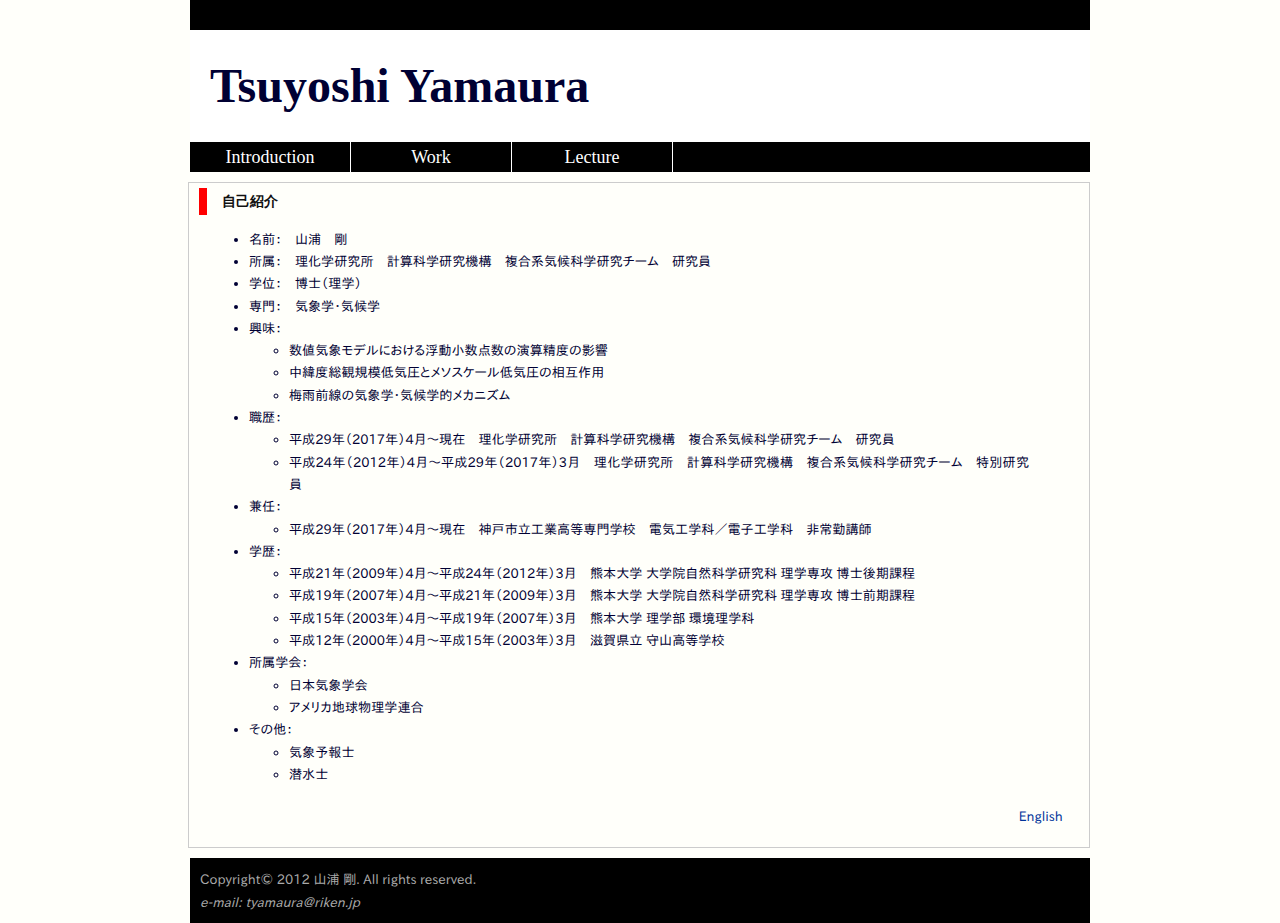
<file: index.html>
<?xml version="1.0" encoding="utf-8" ?>
<?xml-stylesheet type="text/css" media="screen" href="./css/index.css" ?>

<!DOCTYPE html PUBLIC "-//W3C//DTD XHTML 1.1//EN" "http://www.w3.org/TR/xhtml11/DTD/xhtml11.dtd">
<html xmlns="http://www.w3.org/1999/xhtml" xml:lang="ja">
<head>
<meta name="content-language" content="ja" />
<meta name="author" content="山浦 剛" />

<link rev="made" href="mailto:tyamaura&#64;riken.jp" />
<link rel="stylesheet" type="text/css" href="css/index.css" />

<title>Introduction: Tsuyoshi Yamaura</title>
</head>
<body>

<div class="header">
<h1>Tsuyoshi Yamaura</h1>
<ul>
<li><a href="index.html">Introduction</a></li>
<li><a href="work.html">Work</a></li>
<li><a href="numerical_analysis.html">Lecture</a></li>
</ul>
</div>

<div class="main_content">

<h2 id="intro">自己紹介</h2>
<ul>
  <li>名前：　山浦　剛</li>
  <li>所属：　理化学研究所　計算科学研究機構　複合系気候科学研究チーム　研究員</li>
  <li>学位：　博士（理学）</li>
  <li>専門：　気象学・気候学</li>
  <li>興味：<ul>
    <li>数値気象モデルにおける浮動小数点数の演算精度の影響</li>
    <li>中緯度総観規模低気圧とメソスケール低気圧の相互作用</li>
    <li>梅雨前線の気象学・気候学的メカニズム</li>
  </ul></li>
  <li>職歴：<ul>
    <li>平成29年（2017年）4月〜現在　理化学研究所　計算科学研究機構　複合系気候科学研究チーム　研究員</li>
    <li>平成24年（2012年）4月〜平成29年（2017年）3月　理化学研究所　計算科学研究機構　複合系気候科学研究チーム　特別研究員</li>
  </ul></li>
  <li>兼任：<ul>
    <li>平成29年（2017年）4月〜現在　神戸市立工業高等専門学校　電気工学科／電子工学科　非常勤講師</li>
  </ul></li>
  <li>学歴：<ul>
    <li>平成21年（2009年）4月〜平成24年（2012年）3月　熊本大学 大学院自然科学研究科 理学専攻 博士後期課程</li>
    <li>平成19年（2007年）4月〜平成21年（2009年）3月　熊本大学 大学院自然科学研究科 理学専攻 博士前期課程</li>
    <li>平成15年（2003年）4月〜平成19年（2007年）3月　熊本大学 理学部 環境理学科</li>
    <li>平成12年（2000年）4月〜平成15年（2003年）3月　滋賀県立 守山高等学校</li>
  </ul></li>
  <li>所属学会：<ul>
    <li>日本気象学会</li>
    <li>アメリカ地球物理学連合</li>
  </ul></li>
  <li>その他：<ul>
    <li>気象予報士</li>
    <li>潜水士</li>
  </ul></li>
</ul>
<p class="chlang">
<a href="index.en.html">English</a>
</p>
</div>

<div class="footer">
<div class="copyright">Copyright&copy; 2012 山浦 剛. All rights reserved.</div>
<address>e-mail: <a href="mailto:tyamaura&#64;riken.jp">tyamaura&#64;riken.jp</a></address>
</div>
</body>
</html>
</file>
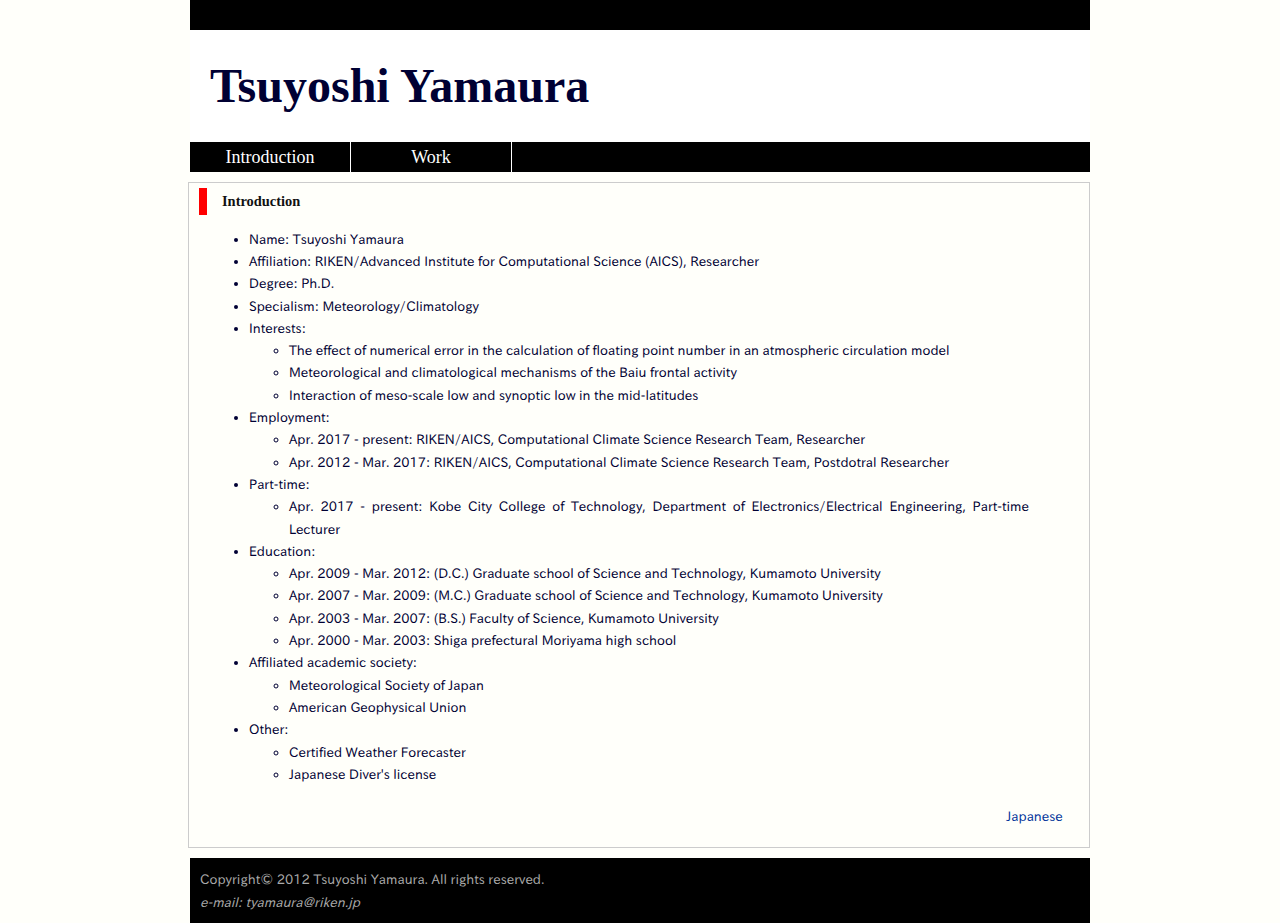
<file: index.en.html>
<?xml version="1.0" encoding="utf-8" ?>
<?xml-stylesheet type="text/css" media="screen" href="./css/index.css" ?>

<!DOCTYPE html PUBLIC "-//W3C//DTD XHTML 1.1//EN" "http://www.w3.org/TR/xhtml11/DTD/xhtml11.dtd">
<html xmlns="http://www.w3.org/1999/xhtml" xml:lang="ja">
<head>
<meta name="content-language" content="ja" />
<meta name="author" content="Tsuyoshi Yamaura" />

<link rev="made" href="mailto:tyamaura&#64;riken.jp" />
<link rel="stylesheet" type="text/css" href="css/index.css" />

<title>Introduction: Tsuyoshi Yamaura</title>
</head>
<body>

<div class="header">
<h1>Tsuyoshi Yamaura</h1>
<ul>
<li><a href="index.html">Introduction</a></li>
<li><a href="work.html">Work</a></li>
</ul>
</div>

<div class="main_content">

<h2 id="intro">Introduction</h2>
<ul>
  <li>Name: Tsuyoshi Yamaura</li>
  <li>Affiliation: RIKEN/Advanced Institute for Computational Science (AICS), Researcher</li>
  <li>Degree: Ph.D.</li>
  <li>Specialism: Meteorology/Climatology</li>
  <li>Interests:<ul>
    <li>The effect of numerical error in the calculation of floating point number in an atmospheric circulation model</li>
    <li>Meteorological and climatological mechanisms of the Baiu frontal activity</li>
    <li>Interaction of meso-scale low and synoptic low in the mid-latitudes</li>
  </ul></li>
  <li>Employment:<ul>
    <li>Apr. 2017 - present: RIKEN/AICS, Computational Climate Science Research Team, Researcher</li>
    <li>Apr. 2012 - Mar. 2017: RIKEN/AICS, Computational Climate Science Research Team, Postdotral Researcher</li>
  </ul></li>
  <li>Part-time:<ul>
    <li>Apr. 2017 - present: Kobe City College of Technology, Department of Electronics/Electrical Engineering, Part-time Lecturer</li>
  </ul></li>
  <li>Education:<ul>
    <li>Apr. 2009 - Mar. 2012: (D.C.) Graduate school of Science and Technology, Kumamoto University</li>
    <li>Apr. 2007 - Mar. 2009: (M.C.) Graduate school of Science and Technology, Kumamoto University</li>
    <li>Apr. 2003 - Mar. 2007: (B.S.) Faculty of Science, Kumamoto University</li>
    <li>Apr. 2000 - Mar. 2003: Shiga prefectural Moriyama high school</li>
  </ul></li>
  <li>Affiliated academic society:<ul>
    <li>Meteorological Society of Japan</li>
    <li>American Geophysical Union</li>
  </ul></li>
  <li>Other:<ul>
    <li>Certified Weather Forecaster</li>
    <li>Japanese Diver's license</li>
  </ul></li>
</ul>
<p class="chlang">
<a href="index.html">Japanese</a>
</p>
</div>

<div class="footer">
<div class="copyright">Copyright&copy; 2012 Tsuyoshi Yamaura. All rights reserved.</div>
<address>e-mail: <a href="mailto:tyamaura&#64;riken.jp">tyamaura&#64;riken.jp</a></address>
</div>
</body>
</html>
</file>
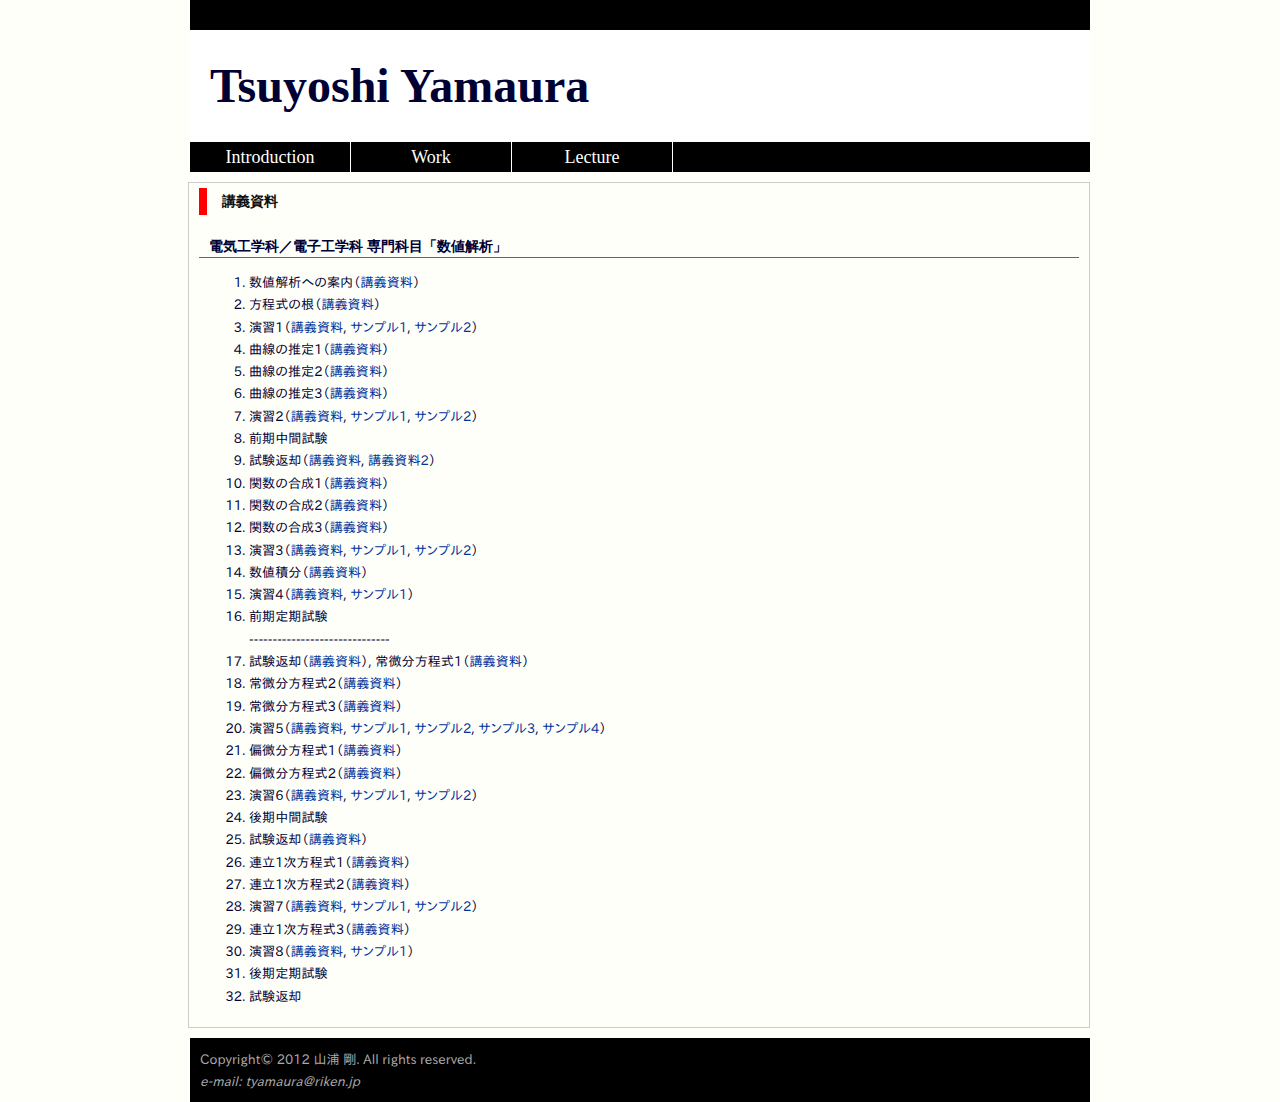
<file: numerical_analysis.html>
<?xml version="1.0" encoding="utf-8" ?>
<?xml-stylesheet type="text/css" media="screen" href="./css/index.css" ?>

<!DOCTYPE html PUBLIC "-//W3C//DTD XHTML 1.1//EN" "http://www.w3.org/TR/xhtml11/DTD/xhtml11.dtd">
<html xmlns="http://www.w3.org/1999/xhtml" xml:lang="ja">
<head>
<meta name="content-language" content="ja" />
<meta name="author" content="山浦 剛" />

<link rev="made" href="mailto:tyamaura&#64;riken.jp" />
<link rel="stylesheet" type="text/css" href="css/index.css" />

<title>Introduction: Tsuyoshi Yamaura</title>
</head>
<body>

<div class="header">
<h1>Tsuyoshi Yamaura</h1>
<ul>
<li><a href="index.html">Introduction</a></li>
<li><a href="work.html">Work</a></li>
<li><a href="numerical_analysis.html">Lecture</a></li>
</ul>
</div>

<div class="main_content">

<h2 id="work">講義資料</h2>
<h3>電気工学科／電子工学科 専門科目「数値解析」</h3>
<ol>
  <li>数値解析への案内（<a href="pdf/numerical_analysis_01.pdf">講義資料</a>）</li>
  <li>方程式の根（<a href="pdf/numerical_analysis_02.pdf">講義資料</a>）</li>
  <li>演習1（<a href="pdf/numerical_analysis_03.pdf">講義資料</a>, <a href="misc/sample01-1_bisection.f90">サンプル1</a>, <a href="misc/sample01-2_newton.f90">サンプル2</a>）</li>
  <li>曲線の推定1（<a href="pdf/numerical_analysis_04.pdf">講義資料</a>）</li>
  <li>曲線の推定2（<a href="pdf/numerical_analysis_05.pdf">講義資料</a>）</li>
  <li>曲線の推定3（<a href="pdf/numerical_analysis_06.pdf">講義資料</a>）</li>
  <li>演習2（<a href="pdf/numerical_analysis_07.pdf">講義資料</a>, <a href="misc/sample02-1_lagrange.f90">サンプル1</a>, <a href="misc/sample02-2_spline.f90">サンプル2</a>）</li>
  <li>前期中間試験</li>
  <li>試験返却（<a href="pdf/numerical_analysis_08.pdf">講義資料</a>, <a href="pdf/numerical_analysis_08a.pdf">講義資料2</a>）</li>
  <li>関数の合成1（<a href="pdf/numerical_analysis_09.pdf">講義資料</a>）</li>
  <li>関数の合成2（<a href="pdf/numerical_analysis_10.pdf">講義資料</a>）</li>
  <li>関数の合成3（<a href="pdf/numerical_analysis_11.pdf">講義資料</a>）</li>
  <li>演習3（<a href="pdf/numerical_analysis_12.pdf">講義資料</a>, <a href="misc/sample03-1_taylor.f90">サンプル1</a>, <a href="misc/sample03-2_dft.f90">サンプル2</a>）</li>
  <li>数値積分（<a href="pdf/numerical_analysis_13.pdf">講義資料</a>）</li>
  <li>演習4（<a href="pdf/numerical_analysis_14.pdf">講義資料</a>, <a href="misc/sample04-1_trapezoidal.f90">サンプル1</a>）</li>
  <li>前期定期試験</li>
  ------------------------------
  <li>試験返却（<a href="pdf/numerical_analysis_15.pdf">講義資料</a>）, 常微分方程式1（<a href="pdf/numerical_analysis_16.pdf">講義資料</a>）</li>
  <li>常微分方程式2（<a href="pdf/numerical_analysis_17.pdf">講義資料</a>）</li>
  <li>常微分方程式3（<a href="pdf/numerical_analysis_18.pdf">講義資料</a>）</li>
  <li>演習5（<a href="pdf/numerical_analysis_19.pdf">講義資料</a>, <a href="misc/sample05-1_euler.f90">サンプル1</a>, <a href="misc/sample05-2_heun.f90">サンプル2</a>, <a href="misc/sample05-3_runge-kutta.f90">サンプル3</a>, <a href="misc/sample05-4_euler.f90">サンプル4</a>）</li>
  <li>偏微分方程式1（<a href="pdf/numerical_analysis_20.pdf">講義資料</a>）</li>
  <li>偏微分方程式2（<a href="pdf/numerical_analysis_21.pdf">講義資料</a>）</li>
  <li>演習6（<a href="pdf/numerical_analysis_22.pdf">講義資料</a>, <a href="misc/sample06-1_advection.f90">サンプル1</a>, <a href="misc/draw_sample06-1.sh">サンプル2</a>）</li>
  <li>後期中間試験</li>
  <li>試験返却（<a href="pdf/numerical_analysis_23.pdf">講義資料</a>）</li>
  <li>連立1次方程式1（<a href="pdf/numerical_analysis_24.pdf">講義資料</a>）</li>
  <li>連立1次方程式2（<a href="pdf/numerical_analysis_25.pdf">講義資料</a>）</li>
  <li>演習7（<a href="pdf/numerical_analysis_26.pdf">講義資料</a>, <a href="misc/sample07-1_Gauss.f90">サンプル1</a>, <a href="misc/sample07-2_LU-decomp.f90">サンプル2</a>）</li>
  <li>連立1次方程式3（<a href="pdf/numerical_analysis_27.pdf">講義資料</a>）</li>
  <li>演習8（<a href="pdf/numerical_analysis_28.pdf">講義資料</a>, <a href="misc/sample08-1_Jacobi.f90">サンプル1</a>）</li>
  <li>後期定期試験</li>
  <li>試験返却</li>
</ol>

</div>

<div class="footer">
<div class="copyright">Copyright&copy; 2012 山浦 剛. All rights reserved.</div>
<address>e-mail: <a href="mailto:tyamaura&#64;riken.jp">tyamaura&#64;riken.jp</a></address>
</div>
</body>
</html>
</file>
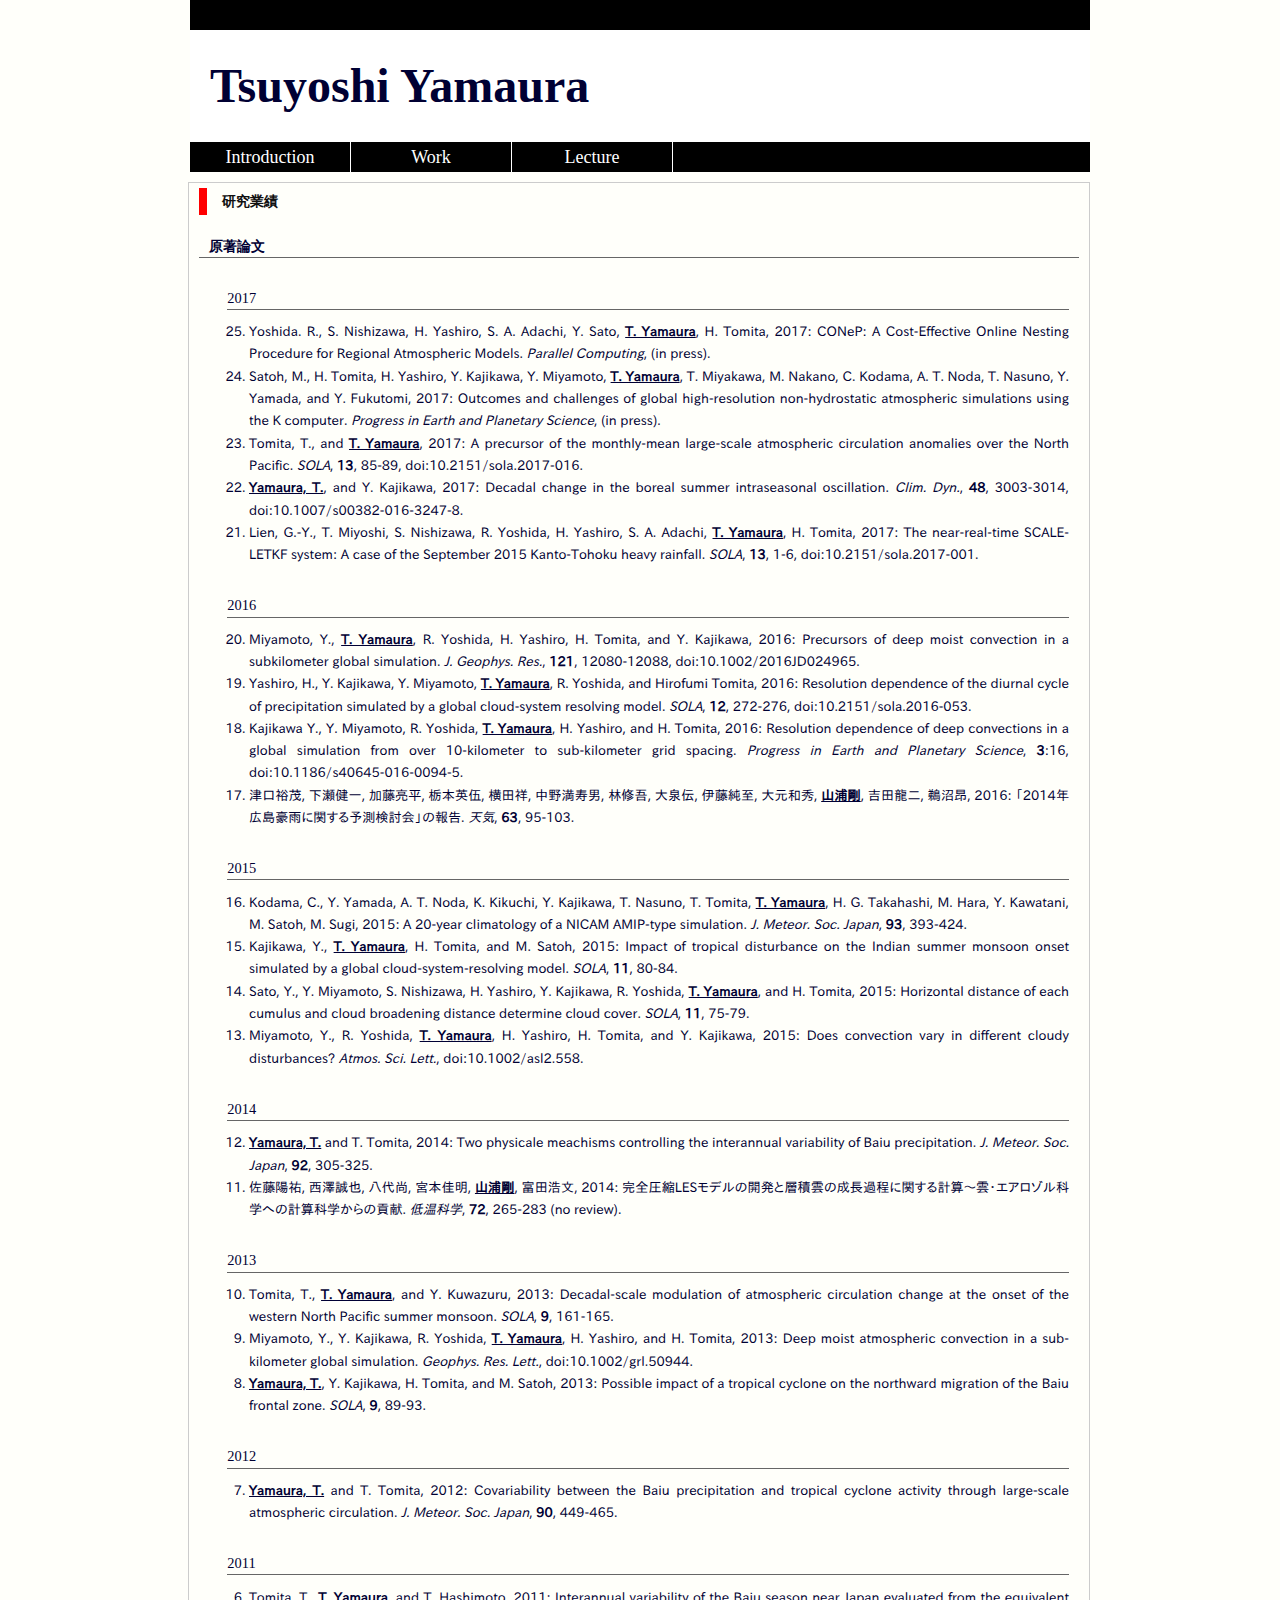
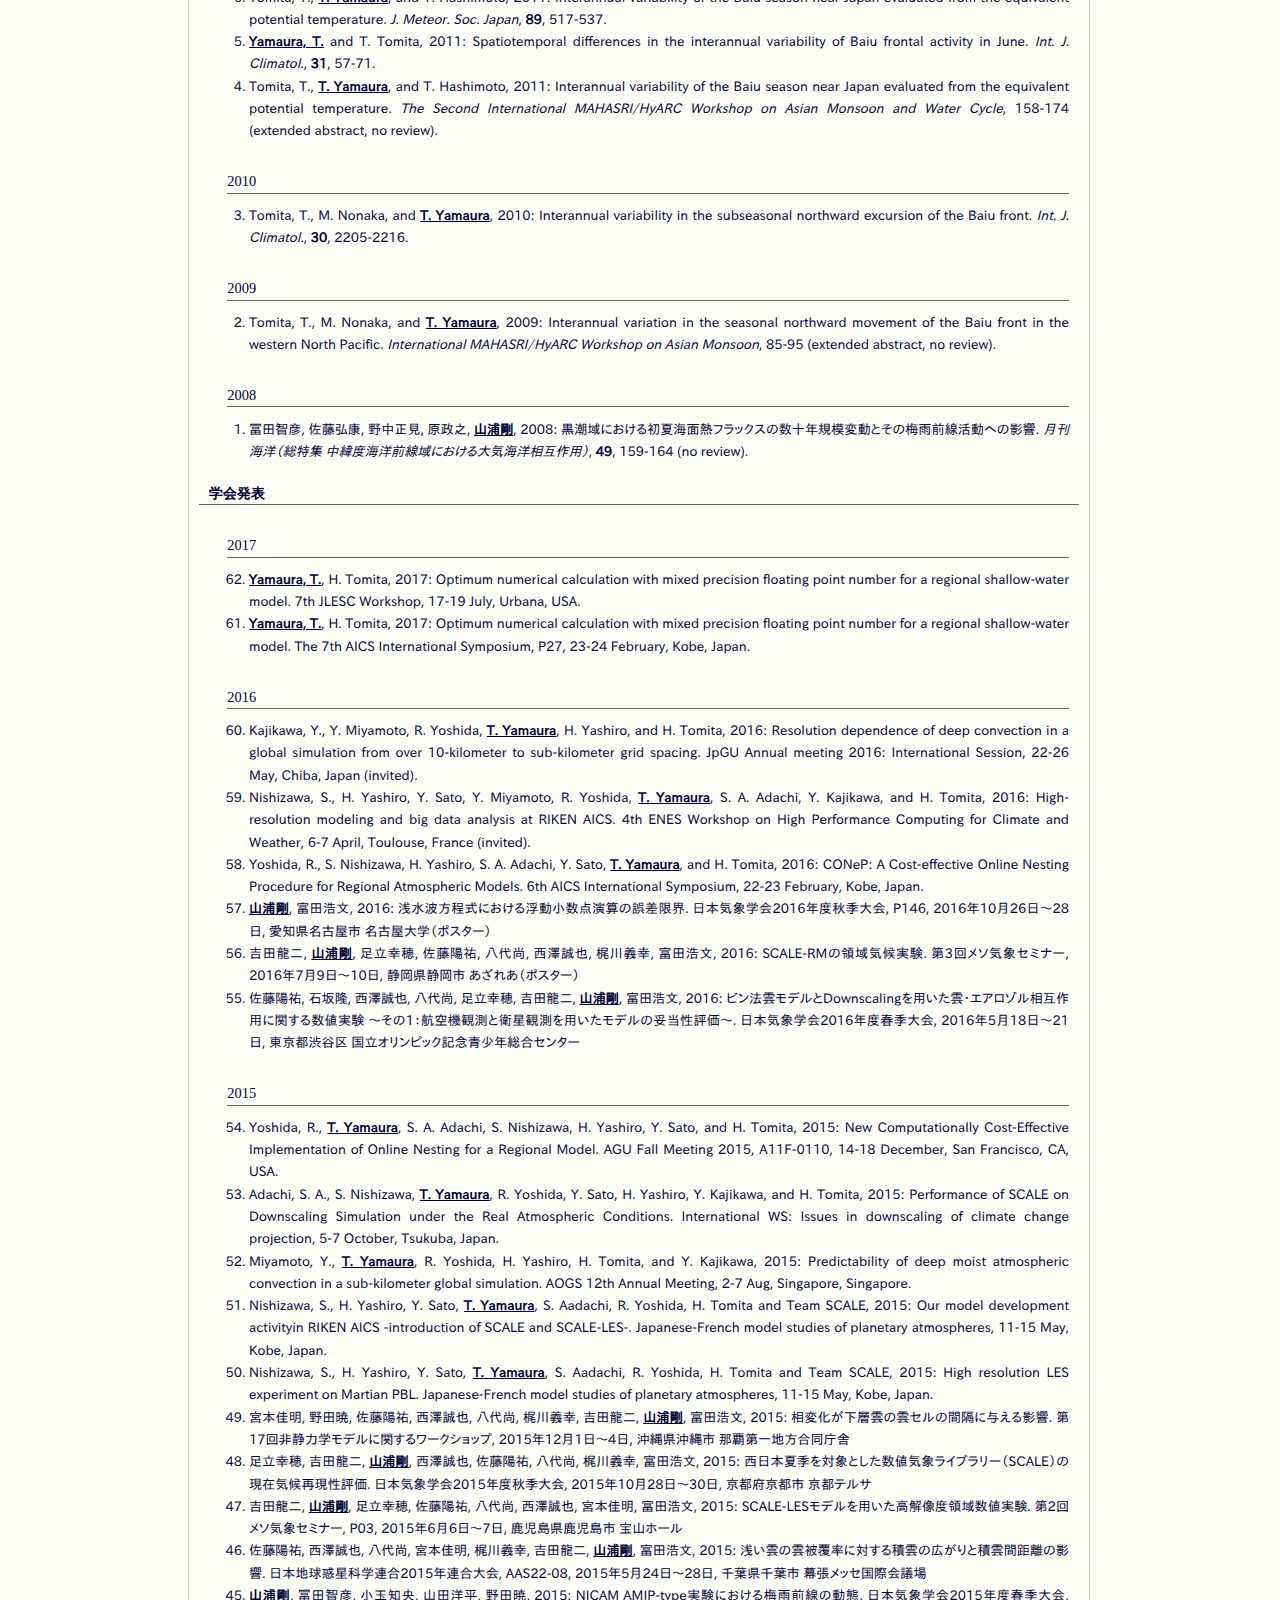
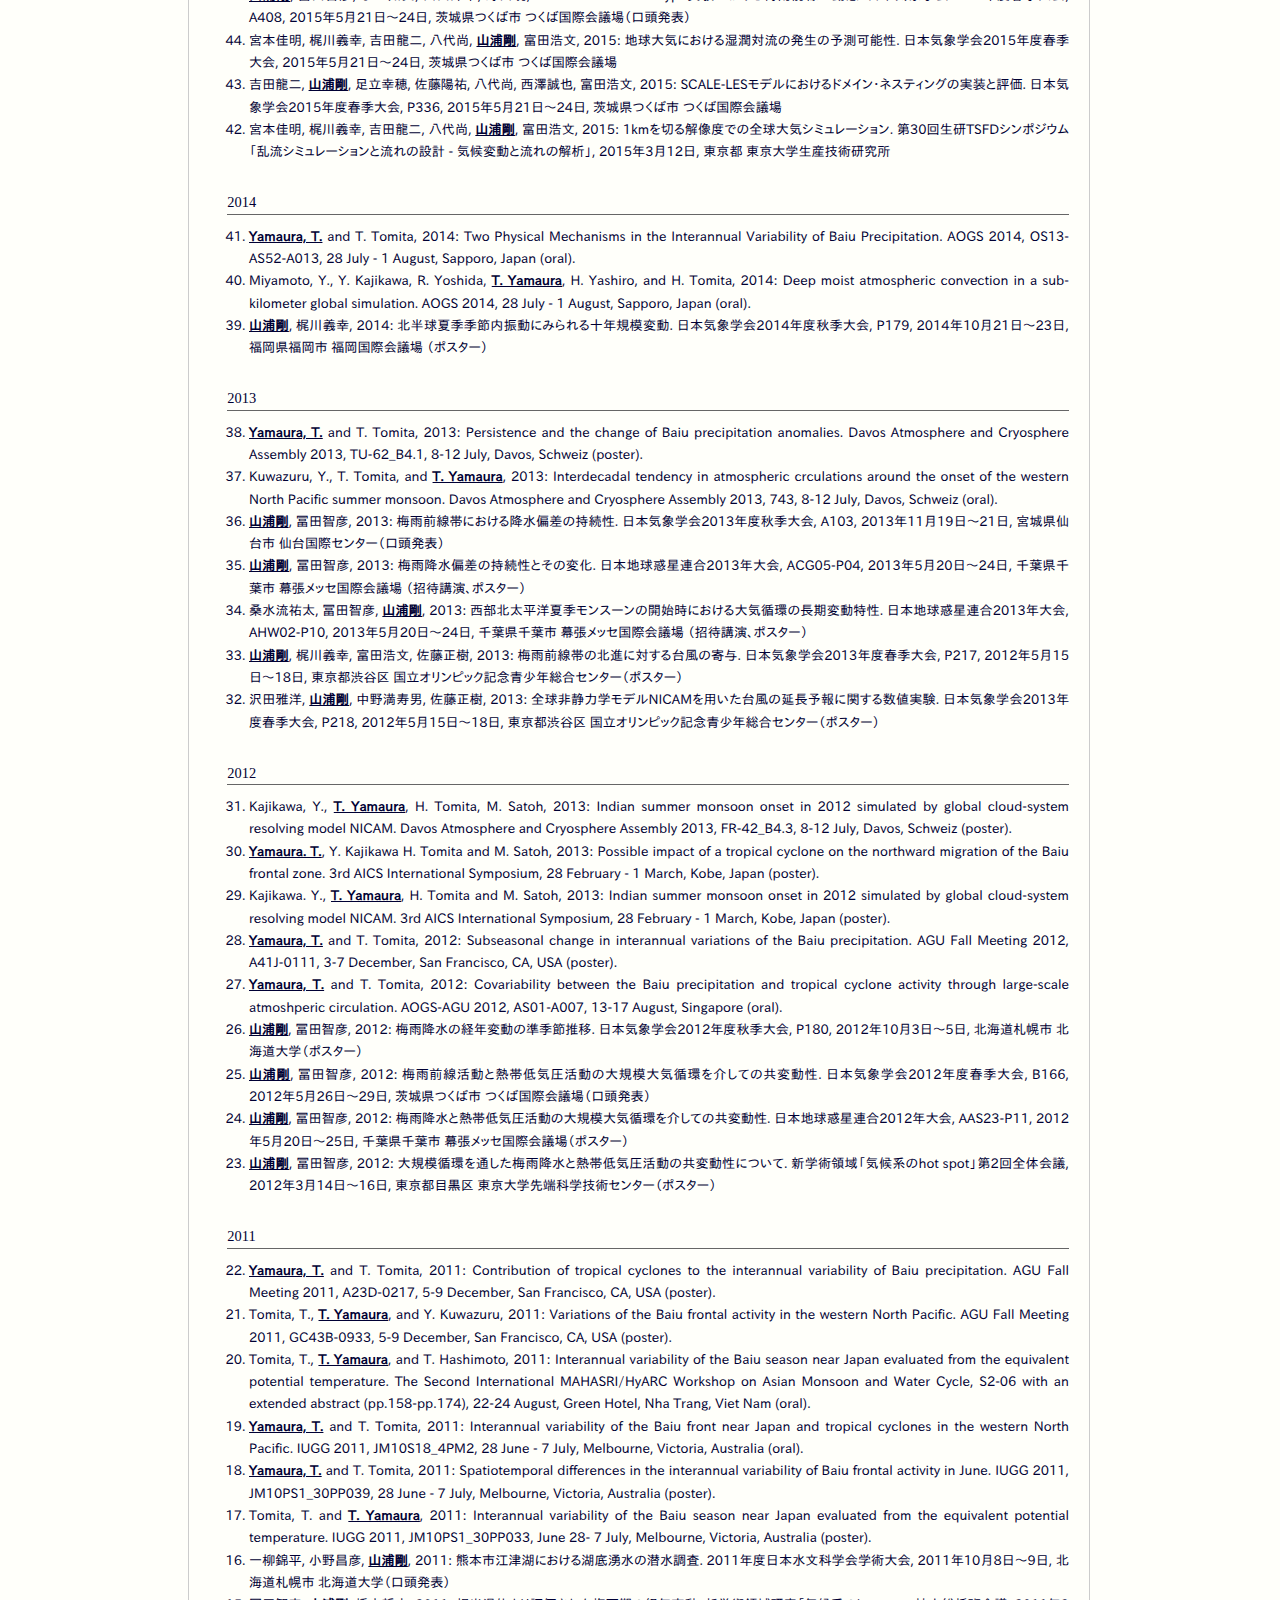
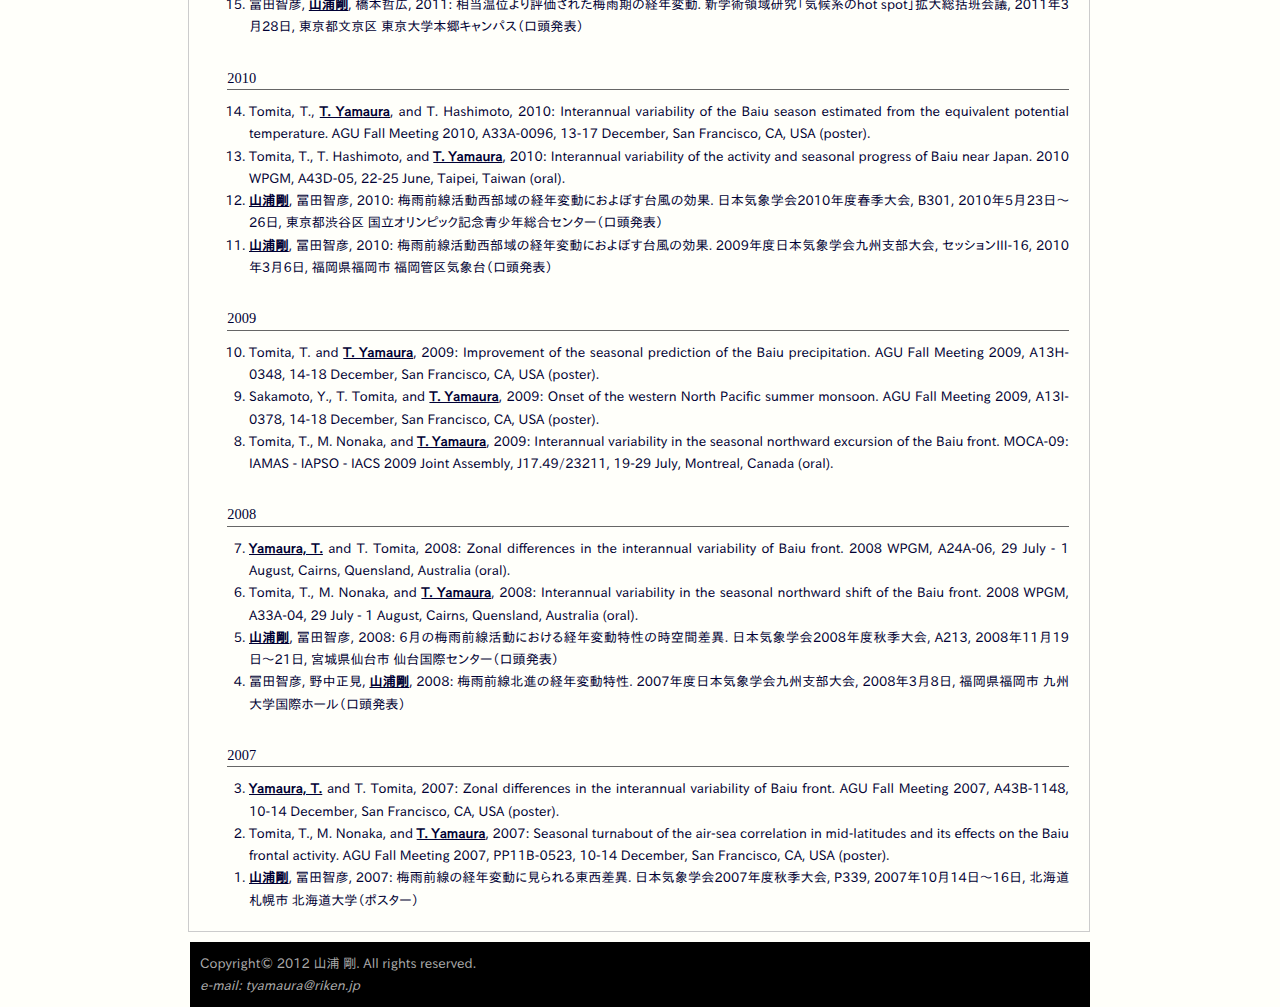
<file: work.html>
<?xml version="1.0" encoding="utf-8" ?>
<?xml-stylesheet type="text/css" media="screen" href="./css/index.css" ?>

<!DOCTYPE html PUBLIC "-//W3C//DTD XHTML 1.1//EN" "http://www.w3.org/TR/xhtml11/DTD/xhtml11.dtd">
<html xmlns="http://www.w3.org/1999/xhtml" xml:lang="ja">
<head>
<meta name="content-language" content="ja" />
<meta name="author" content="山浦 剛" />

<link rev="made" href="mailto:tyamaura&#64;riken.jp" />
<link rel="stylesheet" type="text/css" href="css/index.css" />

<title>Introduction: Tsuyoshi Yamaura</title>
</head>
<body>

<div class="header">
<h1>Tsuyoshi Yamaura</h1>
<ul>
<li><a href="index.html">Introduction</a></li>
<li><a href="work.html">Work</a></li>
<li><a href="numerical_analysis.html">Lecture</a></li>
</ul>
</div>

<div class="main_content">

<h2 id="work">研究業績</h2>
<h3>原著論文</h3>
<ol reversed="reversed">
  <p class="published_year">2017</p>
  <li>Yoshida. R., S. Nishizawa, H. Yashiro, S. A. Adachi, Y. Sato, <span class="author">T. Yamaura</span>, H. Tomita, 2017: CONeP: A Cost-Effective Online Nesting Procedure for Regional Atmospheric Models. <span class="journal">Parallel Computing</span>, (in press).</li>
  <li>Satoh, M., H. Tomita, H. Yashiro, Y. Kajikawa, Y. Miyamoto, <span class="author">T. Yamaura</span>, T. Miyakawa, M. Nakano, C. Kodama, A. T. Noda, T. Nasuno, Y. Yamada, and Y. Fukutomi, 2017: Outcomes and challenges of global high-resolution non-hydrostatic atmospheric simulations using the K computer. <span class="journal">Progress in Earth and Planetary Science</span>, (in press).</li>
  <li>Tomita, T., and <span class="author">T. Yamaura</span>, 2017: A precursor of the monthly-mean large-scale atmospheric circulation anomalies over the North Pacific. <span class="journal">SOLA</span>, <span class="number">13</span>, 85-89, doi:10.2151/sola.2017-016.</li>
  <li><span class="author">Yamaura, T.</span>, and Y. Kajikawa, 2017: Decadal change in the boreal summer intraseasonal oscillation. <span class="journal">Clim. Dyn.</span>, <span class="number">48</span>, 3003-3014, doi:10.1007/s00382-016-3247-8.</li>
  <li>Lien, G.-Y., T. Miyoshi, S. Nishizawa, R. Yoshida, H. Yashiro, S. A. Adachi, <span class="author">T. Yamaura</span>, H. Tomita, 2017: The near-real-time SCALE-LETKF system: A case of the September 2015 Kanto-Tohoku heavy rainfall. <span class="journal">SOLA</span>, <span class="number">13</span>, 1-6, doi:10.2151/sola.2017-001.</li>

  <p class="published_year">2016</p>
  <li>Miyamoto, Y., <span class="author">T. Yamaura</span>, R. Yoshida, H. Yashiro, H. Tomita, and Y. Kajikawa, 2016: Precursors of deep moist convection in a subkilometer global simulation. <span class="journal">J. Geophys. Res.</span>, <span class="number">121</span>, 12080-12088, doi:10.1002/2016JD024965.</li>
  <li>Yashiro, H., Y. Kajikawa, Y. Miyamoto, <span class="author">T. Yamaura</span>, R. Yoshida, and Hirofumi Tomita, 2016: Resolution dependence of the diurnal cycle of precipitation simulated by a global cloud-system resolving model. <span class="journal">SOLA</span>, <span class="number">12</span>, 272-276, doi:10.2151/sola.2016-053.</li>
  <li>Kajikawa Y., Y. Miyamoto, R. Yoshida, <span class="author">T. Yamaura</span>, H. Yashiro, and H. Tomita, 2016: Resolution dependence of deep convections in a global simulation from over 10-kilometer to sub-kilometer grid spacing. <span class="journal">Progress in Earth and Planetary Science</span>, <span class="number">3</span>:16, doi:10.1186/s40645-016-0094-5.</li>
  <li>津口裕茂, 下瀬健一, 加藤亮平, 栃本英伍, 横田祥, 中野満寿男, 林修吾, 大泉伝, 伊藤純至, 大元和秀, <span class="author">山浦剛</span>, 吉田龍二, 鵜沼昂, 2016: 「2014年広島豪雨に関する予測検討会」の報告. <span class="journal">天気</span>, <span class="number">63</span>, 95-103.</li>

  <p class="published_year">2015</p>
  <li>Kodama, C., Y. Yamada, A. T. Noda, K. Kikuchi, Y. Kajikawa, T. Nasuno, T. Tomita, <span class="author">T. Yamaura</span>, H. G. Takahashi, M. Hara, Y. Kawatani, M. Satoh, M. Sugi, 2015: A 20-year climatology of a NICAM AMIP-type simulation. <span class="journal">J. Meteor. Soc. Japan</span>, <span class="number">93</span>, 393-424.</li>
  <li>Kajikawa, Y., <span class="author">T. Yamaura</span>, H. Tomita, and M. Satoh, 2015: Impact of tropical disturbance on the Indian summer monsoon onset simulated by a global cloud-system-resolving model. <span class="journal">SOLA</span>, <span class="number">11</span>, 80-84.</li>
  <li>Sato, Y., Y. Miyamoto, S. Nishizawa, H. Yashiro, Y. Kajikawa, R. Yoshida, <span class="author">T. Yamaura</span>, and H. Tomita, 2015: Horizontal distance of each cumulus and cloud broadening distance determine cloud cover. <span class="journal">SOLA</span>, <span class="number">11</span>, 75-79.</li>
  <li>Miyamoto, Y., R. Yoshida, <span class="author">T. Yamaura</span>, H. Yashiro, H. Tomita, and Y. Kajikawa, 2015: Does convection vary in different cloudy disturbances? <span class="journal">Atmos. Sci. Lett.</span>, doi:10.1002/asl2.558.</li>

  <p class="published_year">2014</p>
  <li><span class="author">Yamaura, T.</span> and T. Tomita, 2014: Two physicale meachisms controlling the interannual variability of Baiu precipitation. <span class="journal">J. Meteor. Soc. Japan</span>, <span class="number">92</span>, 305-325.</li>
  <li>佐藤陽祐, 西澤誠也, 八代尚, 宮本佳明, <span class="author">山浦剛</span>, 富田浩文, 2014: 完全圧縮LESモデルの開発と層積雲の成長過程に関する計算～雲・エアロゾル科学への計算科学からの貢献. <span class="journal">低温科学</span>, <span class="number">72</span>, 265-283 (no review).</li>

  <p class="published_year">2013</p>
  <li>Tomita, T., <span class="author">T. Yamaura</span>, and Y. Kuwazuru, 2013: Decadal-scale modulation of atmospheric circulation change at the onset of the western North Pacific summer monsoon. <span class="journal">SOLA</span>, <span class="number">9</span>, 161-165.</li>
  <li>Miyamoto, Y., Y. Kajikawa, R. Yoshida, <span class="author">T. Yamaura</span>, H. Yashiro, and H. Tomita, 2013: Deep moist atmospheric convection in a sub-kilometer global simulation. <span class="journal">Geophys. Res. Lett.</span>, doi:10.1002/grl.50944.</li>
  <li><span class="author">Yamaura, T.</span>, Y. Kajikawa, H. Tomita, and M. Satoh, 2013: Possible impact of a tropical cyclone on the northward migration of the Baiu frontal zone. <span class="journal">SOLA</span>, <span class="number">9</span>, 89-93.</li>

  <p class="published_year">2012</p>
  <li><span class="author">Yamaura, T.</span> and T. Tomita, 2012: Covariability between the Baiu precipitation and tropical cyclone activity through large-scale atmospheric circulation. <span class="journal">J. Meteor. Soc. Japan</span>, <span class="number">90</span>, 449-465.</li>

  <p class="published_year">2011</p>
  <li>Tomita, T., <span class="author">T. Yamaura</span>, and T. Hashimoto, 2011: Interannual variability of the Baiu season near Japan evaluated from the equivalent potential temperature. <span class="journal">J. Meteor. Soc. Japan</span>, <span class="number">89</span>, 517-537.</li>
  <li><span class="author">Yamaura, T.</span> and T. Tomita, 2011: Spatiotemporal differences in the interannual variability of Baiu frontal activity in June. <span class="journal">Int. J. Climatol.</span>, <span class="number">31</span>, 57-71.</li>
  <li>Tomita, T., <span class="author">T. Yamaura</span>, and T. Hashimoto, 2011: Interannual variability of the Baiu season near Japan evaluated from the equivalent potential temperature. <span class="journal">The Second International MAHASRI/HyARC Workshop on Asian Monsoon and Water Cycle</span>, 158-174 (extended abstract, no review).</li>

  <p class="published_year">2010</p>
  <li>Tomita, T., M. Nonaka, and <span class="author">T. Yamaura</span>, 2010: Interannual variability in the subseasonal northward excursion of the Baiu front. <span class="journal">Int. J. Climatol.</span>, <span class="number">30</span>, 2205-2216.</li>

  <p class="published_year">2009</p>
  <li>Tomita, T., M. Nonaka, and <span class="author">T. Yamaura</span>, 2009: Interannual variation in the seasonal northward movement of the Baiu front in the western North Pacific. <span class="journal">International MAHASRI/HyARC Workshop on Asian Monsoon</span>, 85-95 (extended abstract, no review).</li>

  <p class="published_year">2008</p>
  <li>冨田智彦, 佐藤弘康, 野中正見, 原政之, <span class="author">山浦剛</span>, 2008: 黒潮域における初夏海面熱フラックスの数十年規模変動とその梅雨前線活動への影響. <span class="journal">月刊海洋（総特集 中緯度海洋前線域における大気海洋相互作用）</span>, <span class="number">49</span>, 159-164 (no review).</li>
</ol>

<h3>学会発表</h3>
<ol reversed="reversed">
  <p class="published_year">2017</p>
  <li><span class="author">Yamaura, T.</span>, H. Tomita, 2017: Optimum numerical calculation with mixed precision floating point number for a regional shallow-water model. 7th JLESC Workshop, 17-19 July, Urbana, USA.</li>
  <li><span class="author">Yamaura, T.</span>, H. Tomita, 2017: Optimum numerical calculation with mixed precision floating point number for a regional shallow-water model. The 7th AICS International Symposium, P27, 23-24 February, Kobe, Japan.</li>

  <p class="published_year">2016</p>
  <li>Kajikawa, Y., Y. Miyamoto, R. Yoshida, <span class="author">T. Yamaura</span>, H. Yashiro, and H. Tomita, 2016: Resolution dependence of deep convection in a global simulation from over 10-kilometer to sub-kilometer grid spacing. JpGU Annual meeting 2016: International Session, 22-26 May, Chiba, Japan (invited).</li>
  <li>Nishizawa, S., H. Yashiro, Y. Sato, Y. Miyamoto, R. Yoshida, <span class="author">T. Yamaura</span>, S. A. Adachi, Y. Kajikawa, and H. Tomita, 2016: High-resolution modeling and big data analysis at RIKEN AICS. 4th ENES Workshop on High Performance Computing for Climate and Weather, 6-7 April, Toulouse, France (invited).</li>
  <li>Yoshida, R., S. Nishizawa, H. Yashiro, S. A. Adachi, Y. Sato, <span class="author">T. Yamaura</span>, and H. Tomita, 2016: CONeP: A Cost-effective Online Nesting Procedure for Regional Atmospheric Models. 6th AICS International Symposium, 22-23 February, Kobe, Japan.</li>
  <li><span class="author">山浦剛</span>, 富田浩文, 2016: 浅水波方程式における浮動小数点演算の誤差限界. 日本気象学会2016年度秋季大会, P146, 2016年10月26日〜28日, 愛知県名古屋市 名古屋大学（ポスター）</li>
  <li>吉田龍二, <span class="author">山浦剛</span>, 足立幸穂, 佐藤陽祐, 八代尚, 西澤誠也, 梶川義幸, 富田浩文, 2016: SCALE-RMの領域気候実験. 第3回メソ気象セミナー, 2016年7月9日〜10日, 静岡県静岡市 あざれあ（ポスター）</li>
  <li>佐藤陽祐, 石坂隆, 西澤誠也, 八代尚, 足立幸穂, 吉田龍二, <span class="author">山浦剛</span>, 富田浩文, 2016: ビン法雲モデルとDownscalingを用いた雲・エアロゾル相互作用に関する数値実験 〜その1：航空機観測と衛星観測を用いたモデルの妥当性評価〜. 日本気象学会2016年度春季大会, 2016年5月18日〜21日, 東京都渋谷区 国立オリンピック記念青少年総合センター</li>

  <p class="published_year">2015</p>
  <li>Yoshida, R., <span class="author">T. Yamaura</span>, S. A. Adachi, S. Nishizawa, H. Yashiro, Y. Sato, and H. Tomita, 2015: New Computationally Cost-Effective Implementation of Online Nesting for a Regional Model. AGU Fall Meeting 2015, A11F-0110, 14-18 December, San Francisco, CA, USA.</li>
  <li>Adachi, S. A., S. Nishizawa, <span class="author">T. Yamaura</span>, R. Yoshida, Y. Sato, H. Yashiro, Y. Kajikawa, and H. Tomita, 2015: Performance of SCALE on Downscaling Simulation under the Real Atmospheric Conditions. International WS: Issues in downscaling of climate change projection, 5-7 October, Tsukuba, Japan.</li>
  <li>Miyamoto, Y., <span class="author">T. Yamaura</span>, R. Yoshida, H. Yashiro, H. Tomita, and Y. Kajikawa, 2015: Predictability of deep moist atmospheric convection in a sub-kilometer global simulation. AOGS 12th Annual Meeting, 2-7 Aug, Singapore, Singapore.</li>
  <li>Nishizawa, S., H. Yashiro, Y. Sato, <span class="author">T. Yamaura</span>, S. Aadachi, R. Yoshida, H. Tomita and Team SCALE, 2015: Our model development activityin RIKEN AICS -introduction of SCALE and SCALE-LES-. Japanese-French model studies of planetary atmospheres, 11-15 May, Kobe, Japan.</li>
  <li>Nishizawa, S., H. Yashiro, Y. Sato, <span class="author">T. Yamaura</span>, S. Aadachi, R. Yoshida, H. Tomita and Team SCALE, 2015: High resolution LES experiment on Martian PBL. Japanese-French model studies of planetary atmospheres, 11-15 May, Kobe, Japan.</li>
  <li>宮本佳明, 野田暁, 佐藤陽祐, 西澤誠也, 八代尚, 梶川義幸, 吉田龍二, <span class="author">山浦剛</span>, 富田浩文, 2015: 相変化が下層雲の雲セルの間隔に与える影響. 第17回非静力学モデルに関するワークショップ, 2015年12月1日〜4日, 沖縄県沖縄市 那覇第一地方合同庁舎</li>
  <li>足立幸穂, 吉田龍二, <span class="author">山浦剛</span>, 西澤誠也, 佐藤陽祐, 八代尚, 梶川義幸, 富田浩文, 2015: 西日本夏季を対象とした数値気象ライブラリー（SCALE）の現在気候再現性評価. 日本気象学会2015年度秋季大会, 2015年10月28日〜30日, 京都府京都市 京都テルサ</li>
  <li>吉田龍二, <span class="author">山浦剛</span>, 足立幸穂, 佐藤陽祐, 八代尚, 西澤誠也, 宮本佳明, 富田浩文, 2015: SCALE-LESモデルを用いた高解像度領域数値実験. 第2回メソ気象セミナー, P03, 2015年6月6日〜7日, 鹿児島県鹿児島市 宝山ホール</li>
  <li>佐藤陽祐, 西澤誠也, 八代尚, 宮本佳明, 梶川義幸, 吉田龍二, <span class="author">山浦剛</span>, 富田浩文, 2015: 浅い雲の雲被覆率に対する積雲の広がりと積雲間距離の影響. 日本地球惑星科学連合2015年連合大会, AAS22-08, 2015年5月24日〜28日, 千葉県千葉市 幕張メッセ国際会議場</li>
  <li><span class="author">山浦剛</span>, 冨田智彦, 小玉知央, 山田洋平, 野田暁, 2015: NICAM AMIP-type実験における梅雨前線の動態. 日本気象学会2015年度春季大会, A408, 2015年5月21日〜24日, 茨城県つくば市 つくば国際会議場（口頭発表）</li>
  <li>宮本佳明, 梶川義幸, 吉田龍二, 八代尚, <span class="author">山浦剛</span>, 富田浩文, 2015: 地球大気における湿潤対流の発生の予測可能性. 日本気象学会2015年度春季大会, 2015年5月21日〜24日, 茨城県つくば市 つくば国際会議場</li>
  <li>吉田龍二, <span class="author">山浦剛</span>, 足立幸穂, 佐藤陽祐, 八代尚, 西澤誠也, 富田浩文, 2015: SCALE-LESモデルにおけるドメイン・ネスティングの実装と評価. 日本気象学会2015年度春季大会, P336, 2015年5月21日〜24日, 茨城県つくば市 つくば国際会議場</li>
  <li>宮本佳明, 梶川義幸, 吉田龍二, 八代尚, <span class="author">山浦剛</span>, 富田浩文, 2015: 1kmを切る解像度での全球大気シミュレーション. 第30回生研TSFDシンポジウム「乱流シミュレーションと流れの設計 - 気候変動と流れの解析」, 2015年3月12日, 東京都 東京大学生産技術研究所</li>

  <p class="published_year">2014</p>
  <li><span class="author">Yamaura, T.</span> and T. Tomita, 2014: Two Physical Mechanisms in the Interannual Variability of Baiu Precipitation. AOGS 2014, OS13-AS52-A013, 28 July - 1 August, Sapporo, Japan (oral).</li>
  <li>Miyamoto, Y., Y. Kajikawa, R. Yoshida, <span class="author">T. Yamaura</span>, H. Yashiro, and H. Tomita, 2014: Deep moist atmospheric convection in a sub-kilometer global simulation. AOGS 2014, 28 July - 1 August, Sapporo, Japan (oral).</li>
  <li><span class="author">山浦剛</span>, 梶川義幸, 2014: 北半球夏季季節内振動にみられる十年規模変動. 日本気象学会2014年度秋季大会, P179, 2014年10月21日〜23日, 福岡県福岡市 福岡国際会議場 （ポスター）</li>

  <p class="published_year">2013</p>
  <li><span class="author">Yamaura, T.</span> and T. Tomita, 2013: Persistence and the change of Baiu precipitation anomalies. Davos Atmosphere and Cryosphere Assembly 2013, TU-62_B4.1, 8-12 July, Davos, Schweiz (poster).</li>
  <li>Kuwazuru, Y., T. Tomita, and <span class="author">T. Yamaura</span>, 2013: Interdecadal tendency in atmospheric crculations around the onset of the western North Pacific summer monsoon. Davos Atmosphere and Cryosphere Assembly 2013, 743, 8-12 July, Davos, Schweiz (oral).</li>
  <li><span class="author">山浦剛</span>, 冨田智彦, 2013: 梅雨前線帯における降水偏差の持続性. 日本気象学会2013年度秋季大会, A103, 2013年11月19日〜21日, 宮城県仙台市 仙台国際センター（口頭発表）</li>
  <li><span class="author">山浦剛</span>, 冨田智彦, 2013: 梅雨降水偏差の持続性とその変化. 日本地球惑星連合2013年大会, ACG05-P04, 2013年5月20日〜24日, 千葉県千葉市 幕張メッセ国際会議場 （招待講演、ポスター）</li>
  <li>桑水流祐太, 冨田智彦, <span class="author">山浦剛</span>, 2013: 西部北太平洋夏季モンスーンの開始時における大気循環の長期変動特性. 日本地球惑星連合2013年大会, AHW02-P10, 2013年5月20日〜24日, 千葉県千葉市 幕張メッセ国際会議場 （招待講演、ポスター）</li>
  <li><span class="author">山浦剛</span>, 梶川義幸, 富田浩文, 佐藤正樹, 2013: 梅雨前線帯の北進に対する台風の寄与. 日本気象学会2013年度春季大会, P217, 2012年5月15日〜18日, 東京都渋谷区 国立オリンピック記念青少年総合センター（ポスター）</li>
  <li>沢田雅洋, <span class="author">山浦剛</span>, 中野満寿男, 佐藤正樹, 2013: 全球非静力学モデルNICAMを用いた台風の延長予報に関する数値実験. 日本気象学会2013年度春季大会, P218, 2012年5月15日〜18日, 東京都渋谷区 国立オリンピック記念青少年総合センター（ポスター）</li>

  <p class="published_year">2012</p>
  <li>Kajikawa, Y., <span class="author">T. Yamaura</span>, H. Tomita, M. Satoh, 2013: Indian summer monsoon onset in 2012 simulated by global cloud-system resolving model NICAM. Davos Atmosphere and Cryosphere Assembly 2013, FR-42_B4.3, 8-12 July, Davos, Schweiz (poster).</li>
  <li><span class="author">Yamaura. T.</span>, Y. Kajikawa H. Tomita and M. Satoh, 2013: Possible impact of a tropical cyclone on the northward migration of the Baiu frontal zone. 3rd AICS International Symposium, 28 February - 1 March, Kobe, Japan (poster). </li>
  <li>Kajikawa. Y., <span class="author">T. Yamaura</span>, H. Tomita and M. Satoh, 2013: Indian summer monsoon onset in 2012 simulated by global cloud-system resolving model NICAM. 3rd AICS International Symposium, 28 February - 1 March, Kobe, Japan (poster).</li>
  <li><span class="author">Yamaura, T.</span> and T. Tomita, 2012: Subseasonal change in interannual variations of the Baiu precipitation. AGU Fall Meeting 2012, A41J-0111, 3-7 December, San Francisco, CA, USA (poster).</li>
  <li><span class="author">Yamaura, T.</span> and T. Tomita, 2012: Covariability between the Baiu precipitation and tropical cyclone activity through large-scale atmoshperic circulation. AOGS-AGU 2012, AS01-A007, 13-17 August, Singapore (oral).</li>
  <li><span class="author">山浦剛</span>, 冨田智彦, 2012: 梅雨降水の経年変動の準季節推移. 日本気象学会2012年度秋季大会, P180, 2012年10月3日〜5日, 北海道札幌市 北海道大学（ポスター）</li>
  <li><span class="author">山浦剛</span>, 冨田智彦, 2012: 梅雨前線活動と熱帯低気圧活動の大規模大気循環を介しての共変動性. 日本気象学会2012年度春季大会, B166, 2012年5月26日〜29日, 茨城県つくば市 つくば国際会議場（口頭発表）</li>
  <li><span class="author">山浦剛</span>, 冨田智彦, 2012: 梅雨降水と熱帯低気圧活動の大規模大気循環を介しての共変動性. 日本地球惑星連合2012年大会, AAS23-P11, 2012年5月20日〜25日, 千葉県千葉市 幕張メッセ国際会議場（ポスター）</li>
  <li><span class="author">山浦剛</span>, 冨田智彦, 2012: 大規模循環を通した梅雨降水と熱帯低気圧活動の共変動性について. 新学術領域「気候系のhot spot」第2回全体会議, 2012年3月14日〜16日, 東京都目黒区 東京大学先端科学技術センター（ポスター）</li>

  <p class="published_year">2011</p>
  <li><span class="author">Yamaura, T.</span> and T. Tomita, 2011: Contribution of tropical cyclones to the interannual variability of Baiu precipitation. AGU Fall Meeting 2011, A23D-0217, 5-9 December, San Francisco, CA, USA (poster).</li>
  <li>Tomita, T., <span class="author">T. Yamaura</span>, and Y. Kuwazuru, 2011: Variations of the Baiu frontal activity in the western North Pacific. AGU Fall Meeting 2011, GC43B-0933, 5-9 December, San Francisco, CA, USA (poster).</li>
  <li>Tomita, T., <span class="author">T. Yamaura</span>, and T. Hashimoto, 2011: Interannual variability of the Baiu season near Japan evaluated from the equivalent potential temperature. The Second International MAHASRI/HyARC Workshop on Asian Monsoon and Water Cycle, S2-06 with an extended abstract (pp.158-pp.174), 22-24 August, Green Hotel, Nha Trang, Viet Nam (oral).</li>
  <li><span class="author">Yamaura, T.</span> and T. Tomita, 2011: Interannual variability of the Baiu front near Japan and tropical cyclones in the western North Pacific. IUGG 2011, JM10S18_4PM2, 28 June - 7 July, Melbourne, Victoria, Australia (oral).</li>
  <li><span class="author">Yamaura, T.</span> and T. Tomita, 2011: Spatiotemporal differences in the interannual variability of Baiu frontal activity in June. IUGG 2011, JM10PS1_30PP039, 28 June - 7 July, Melbourne, Victoria, Australia (poster).</li>
  <li>Tomita, T. and <span class="author">T. Yamaura</span>, 2011: Interannual variability of the Baiu season near Japan evaluated from the equivalent potential temperature. IUGG 2011, JM10PS1_30PP033, June 28- 7 July, Melbourne, Victoria, Australia (poster).</li>
  <li>一柳錦平, 小野昌彦, <span class="author">山浦剛</span>, 2011: 熊本市江津湖における湖底湧水の潜水調査. 2011年度日本水文科学会学術大会, 2011年10月8日〜9日, 北海道札幌市 北海道大学（口頭発表）</li>
  <li>冨田智彦, <span class="author">山浦剛</span>, 橋本哲広, 2011: 相当温位より評価された梅雨期の経年変動. 新学術領域研究「気候系のhot spot」拡大総括班会議, 2011年3月28日, 東京都文京区 東京大学本郷キャンパス（口頭発表）</li>

  <p class="published_year">2010</p>
  <li>Tomita, T., <span class="author">T. Yamaura</span>, and T. Hashimoto, 2010: Interannual variability of the Baiu season estimated from the equivalent potential temperature. AGU Fall Meeting 2010, A33A-0096, 13-17 December, San Francisco, CA, USA (poster).</li>
  <li>Tomita, T., T. Hashimoto, and <span class="author">T. Yamaura</span>, 2010: Interannual variability of the activity and seasonal progress of Baiu near Japan. 2010 WPGM, A43D-05, 22-25 June, Taipei, Taiwan (oral).</li>
  <li><span class="author">山浦剛</span>, 冨田智彦, 2010: 梅雨前線活動西部域の経年変動におよぼす台風の効果. 日本気象学会2010年度春季大会, B301, 2010年5月23日〜26日, 東京都渋谷区 国立オリンピック記念青少年総合センター（口頭発表）</li>
  <li><span class="author">山浦剛</span>, 冨田智彦, 2010: 梅雨前線活動西部域の経年変動におよぼす台風の効果. 2009年度日本気象学会九州支部大会, セッションIII-16, 2010年3月6日, 福岡県福岡市 福岡管区気象台（口頭発表）</li>

  <p class="published_year">2009</p>
  <li>Tomita, T. and <span class="author">T. Yamaura</span>, 2009: Improvement of the seasonal prediction of the Baiu precipitation. AGU Fall Meeting 2009, A13H-0348, 14-18 December, San Francisco, CA, USA (poster).</li>
  <li>Sakamoto, Y., T. Tomita, and <span class="author">T. Yamaura</span>, 2009: Onset of the western North Pacific summer monsoon. AGU Fall Meeting 2009, A13I-0378, 14-18 December, San Francisco, CA, USA (poster).</li>
  <li>Tomita, T., M. Nonaka, and <span class="author">T. Yamaura</span>, 2009: Interannual variability in the seasonal northward excursion of the Baiu front. MOCA-09: IAMAS - IAPSO - IACS 2009 Joint Assembly, J17.49/23211, 19-29 July, Montreal, Canada (oral).</li>

  <p class="published_year">2008</p>
  <li><span class="author">Yamaura, T.</span> and T. Tomita, 2008: Zonal differences in the interannual variability of Baiu front. 2008 WPGM, A24A-06,  29 July - 1 August, Cairns, Quensland, Australia (oral).</li>
  <li>Tomita, T., M. Nonaka, and <span class="author">T. Yamaura</span>, 2008: Interannual variability in the seasonal northward shift of the Baiu front. 2008 WPGM, A33A-04, 29 July - 1 August, Cairns, Quensland, Australia (oral).</li>
  <li><span class="author">山浦剛</span>, 冨田智彦, 2008: 6月の梅雨前線活動における経年変動特性の時空間差異. 日本気象学会2008年度秋季大会, A213, 2008年11月19日〜21日, 宮城県仙台市 仙台国際センター（口頭発表）</li>
  <li>冨田智彦, 野中正見, <span class="author">山浦剛</span>, 2008: 梅雨前線北進の経年変動特性. 2007年度日本気象学会九州支部大会, 2008年3月8日, 福岡県福岡市 九州大学国際ホール（口頭発表）</li>

  <p class="published_year">2007</p>
  <li><span class="author">Yamaura, T.</span> and T. Tomita, 2007: Zonal differences in the interannual variability of Baiu front. AGU Fall Meeting 2007, A43B-1148, 10-14 December, San Francisco, CA, USA (poster).</li>
  <li>Tomita, T., M. Nonaka, and <span class="author">T. Yamaura</span>, 2007: Seasonal turnabout of the air-sea correlation in mid-latitudes and its effects on the Baiu frontal activity. AGU Fall Meeting 2007, PP11B-0523, 10-14 December, San Francisco, CA, USA (poster).</li>
  <li><span class="author">山浦剛</span>, 冨田智彦, 2007: 梅雨前線の経年変動に見られる東西差異. 日本気象学会2007年度秋季大会, P339, 2007年10月14日〜16日, 北海道札幌市 北海道大学（ポスター）</li>
</ol>

</div>

<div class="footer">
<div class="copyright">Copyright&copy; 2012 山浦 剛. All rights reserved.</div>
<address>e-mail: <a href="mailto:tyamaura&#64;riken.jp">tyamaura&#64;riken.jp</a></address>
</div>
</body>
</html>
</file>
<file: css/index.css>
@charset "utf-8";

@import url("base.css");
@import url("header.css");
@import url("footer.css");
@import url("main.css");
@import url("sub.css");

.author {
  text-decoration: underline;
  font-weight: bold;
}

.journal {
  font-style: italic;
}

.number {
  font-weight: bold;
}

.chlang {
  text-align: right;
  padding: 0 2em;
}
</file>
